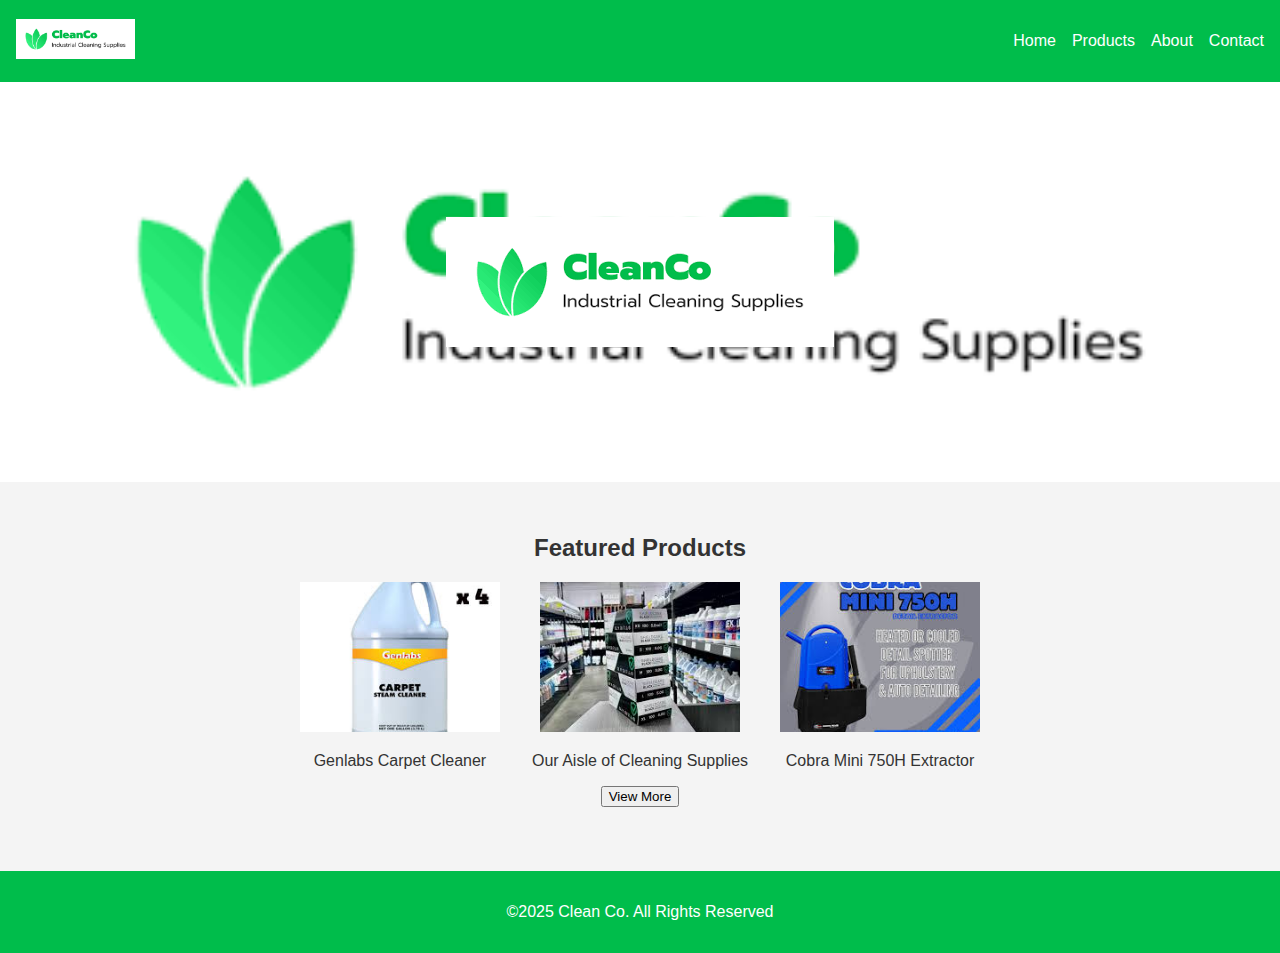
<file: index.html>
<!DOCTYPE html>
<html lang="en">
<head>
    <meta charset="UTF-8">
    <meta name="description" content="CleanCo | Industrial Cleaning Supply Store">
    <meta name="keywords" content="CleanCo, cleaning, industrial supplies, janitorial, carpet, chemicals">
    <meta name="author" content="John Rodriguez">
    <meta name="viewport" content="width=device-width, initial-scale=1.0">
    <title>CleanCo - Industrial Cleaning Supplies</title>
    <link rel="stylesheet" href="style.css">
</head>
<body>
    <header>
        <div class="logo">
            <img src="logo.png" alt="CleanCo Logo" style="height: 40px;">
        </div>
        <nav>
            <ul>
                <li><a href="index.html">Home</a></li>
                <li><a href="products.html">Products</a></li>
                <li><a href="about.html">About</a></li>
                <li><a href="contact.html">Contact</a></li>
            </ul>
        </nav>
    </header>
    <main>
        <section class="hero">
            <img src="logo.png" alt="CleanCo Hero Logo" style="max-height: 300px; margin: auto;">
        </section>
        <section class="selected-works">
            <h2>Featured Products</h2>
            <div class="gallery">
                <div class="work-item">
                    <img src="genlabs_carpet_cleaner.jpg" alt="Genlabs Carpet Cleaner">
                    <p>Genlabs Carpet Cleaner</p>
                </div>
                <div class="work-item">
                    <img src="store_aisle.jpg" alt="Store Inventory">
                    <p>Our Aisle of Cleaning Supplies</p>
                </div>
                <div class="work-item">
                    <img src="cobra_extractor.jpg" alt="Cobra Mini 750H Extractor">
                    <p>Cobra Mini 750H Extractor</p>
                </div>
            </div>
            <button>View More</button>
        </section>
    </main>
    <footer>
        <p>&copy;2025 Clean Co. All Rights Reserved</p>
    </footer>
</body>
</html>
</file>
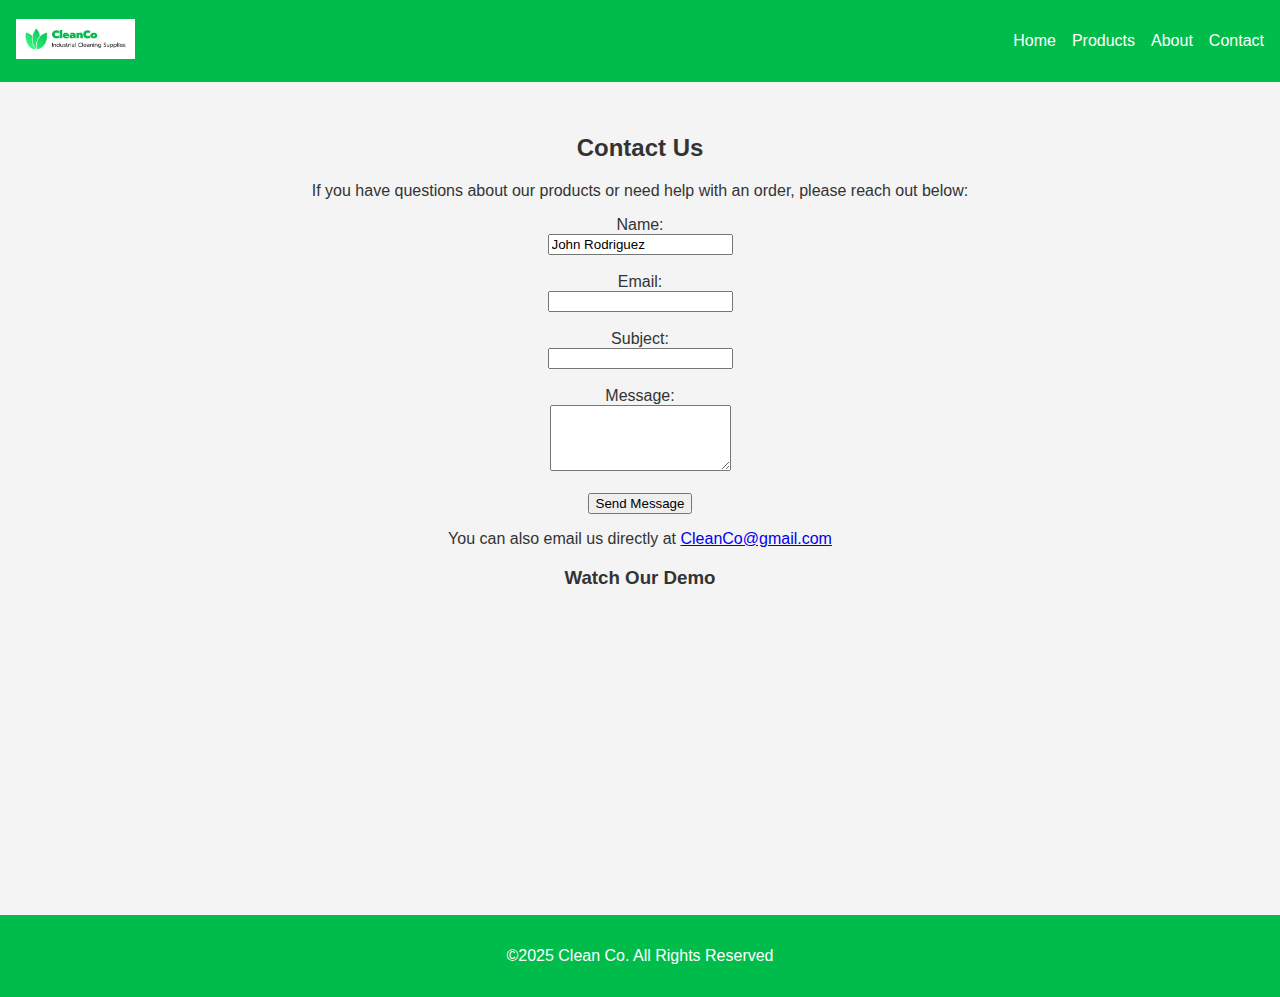
<file: contact.html>
<!DOCTYPE html>
<html lang="en">
<head>
    <meta charset="UTF-8">
    <meta name="description" content="CleanCo | Contact Us">
    <meta name="keywords" content="CleanCo, contact, email, form, support">
    <meta name="author" content="John Rodriguez">
    <meta name="viewport" content="width=device-width, initial-scale=1.0">
    <title>Contact - CleanCo</title>
    <link rel="stylesheet" href="style.css">
</head>
<body>
    <header>
        <div class="logo">
            <img src="logo.png" alt="CleanCo Logo" style="height: 40px;">
        </div>
        <nav>
            <ul>
                <li><a href="index.html">Home</a></li>
                <li><a href="products.html">Products</a></li>
                <li><a href="about.html">About</a></li>
                <li><a href="contact.html">Contact</a></li>
            </ul>
        </nav>
    </header>
    <main>
        <section class="selected-works">
            <h2>Contact Us</h2>
            <p>If you have questions about our products or need help with an order, please reach out below:</p>
            <form action="#" method="post" style="max-width: 400px; margin: auto;">
                <label for="name">Name:</label><br>
                <input type="text" id="name" name="name" value="John Rodriguez" required><br><br>

                <label for="email">Email:</label><br>
                <input type="email" id="email" name="email" required><br><br>

                <label for="subject">Subject:</label><br>
                <input type="text" id="subject" name="subject"><br><br>

                <label for="message">Message:</label><br>
                <textarea id="message" name="message" rows="4" required></textarea><br><br>

                <button type="submit">Send Message</button>
            </form>
            <p>You can also email us directly at <a href="mailto:CleanCo@gmail.com">CleanCo@gmail.com</a></p>
            <h3>Watch Our Demo</h3>
            <iframe width="320" height="240" src="https://www.youtube.com/embed/w4emSaNiuUw" title="CleanCo Demo Video" frameborder="0" allowfullscreen></iframe>
        </section>
    </main>
    <footer>
        <p>&copy;2025 Clean Co. All Rights Reserved</p>
    </footer>
</body>
</html>
</file>
<file: style.css>
:root {
    --primary-color: #00bd4b;
    --secondary-color: #f4f4f4;
    --accent-color: #0073e6;
    --text-color: #333;
    --font-family: Arial, sans-serif;
}

body {
    margin: 0;
    font-family: var(--font-family);
    color: var(--text-color);
    background-color: var(--secondary-color);
}

header {
    display: flex;
    justify-content: space-between;
    align-items: center;
    padding: 1em;
    background-color: var(--primary-color);
    color: white;
}

nav ul {
    list-style: none;
    display: flex;
    gap: 1em;
}

nav ul li a {
    text-decoration: none;
    color: white;
}

.hero {
    position: relative;
    text-align: center;
    background: url('logo.png') center/contain no-repeat;
    background-color: white;
    height: 400px;
    display: flex;
    align-items: center;
    justify-content: center;
}

.hero-text {
    background: rgba(255, 255, 255, 0.8);
    padding: 1em 2em;
    border-radius: 10px;
    font-size: 1.2rem;
}

.selected-works {
    padding: 2em;
    text-align: center;
}

.gallery {
    display: flex;
    justify-content: center;
    gap: 2em;
    margin-top: 1em;
}

.work-item img {
    width: 200px;
    height: 150px;
    object-fit: cover;
}

footer {
    text-align: center;
    padding: 1em;
    background-color: var(--primary-color);
    color: white;
    margin-top: 2em;
}
</file>
